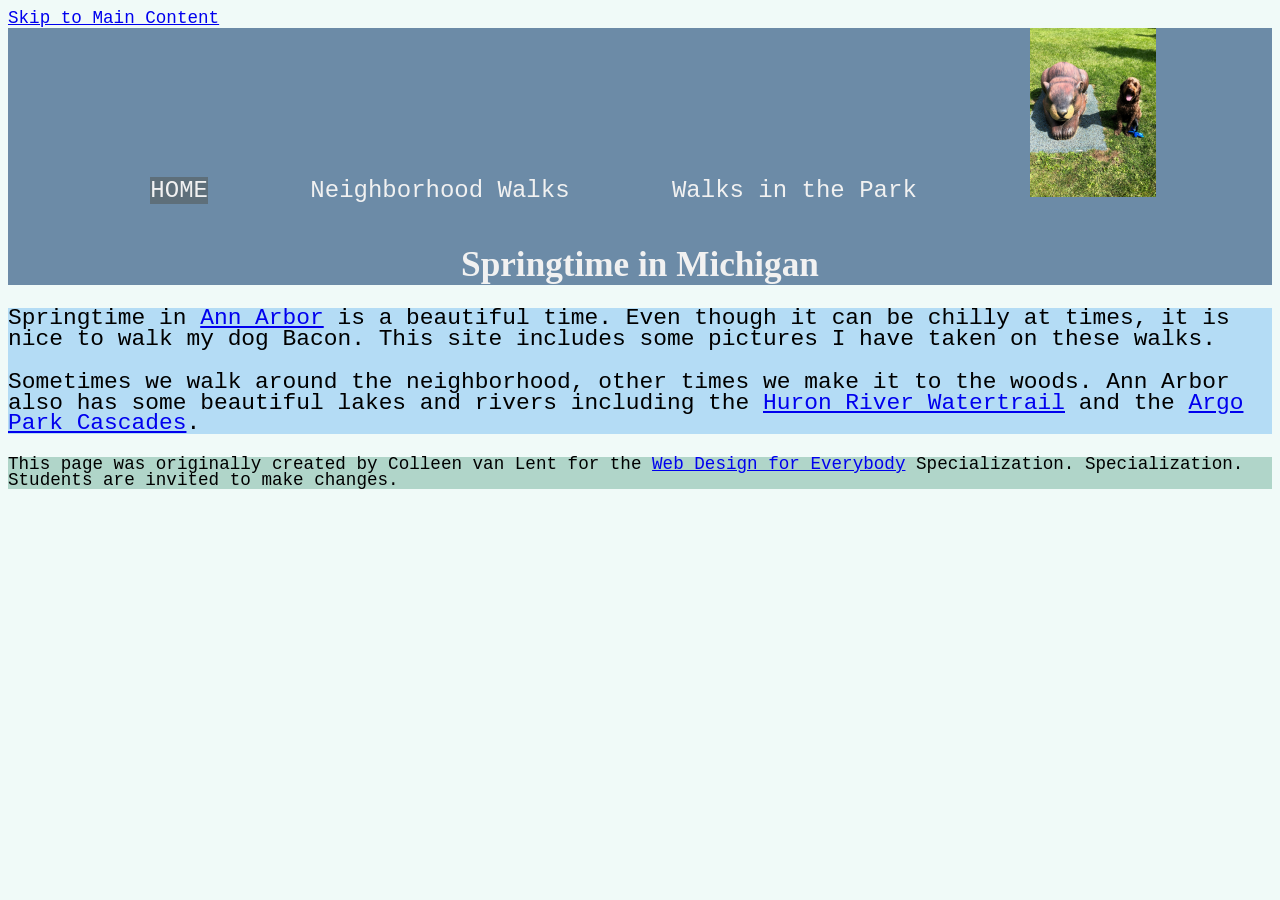
<file: index.html>
<!DOCTYPE html>
<html lang="en">

<head>
  <meta charset="utf-8">
  <meta name="viewport" content="width=device-width">
  <title>Springtime In Michigan</title>
  <link rel="stylesheet" href="css/main.css">
</head>

<body>
  <a href="#main_content">Skip to Main Content</a>
  <header>
    <nav>
      <ul>
        <li class="current"><a href="index.html">Home</a></li>
        <li><a href="neighborhood.html">Neighborhood Walks</a></li>
        <li><a href="parks.html">Walks in the Park</a></li>
      </ul>
    </nav>
     <img src="images/BaconGallupPark.jpg" alt="Brown Labradoodle sitting next to a statue.">
    <h1>Springtime in Michigan</h1>
  </header>
  <main id="main_content">
    <p>Springtime in <a href="https://www.michigan.org/city/ann-arbor">Ann Arbor</a> is a beautiful time. Even though
      it can be chilly at times, it is nice to walk my dog Bacon. This site includes some pictures I have taken on
      these walks. </p>

    <p>Sometimes we walk around the neighborhood, other times we make it to the woods. Ann Arbor also has some
      beautiful lakes and rivers including the <a
        href="https://www.annarbor.org/things-to-do/recreation-outdoors/huron-river/">Huron River Watertrail</a> and
      the <a href="https://www.a2gov.org/departments/Parks-Recreation/parks-places/argo/pages/default.aspx">Argo Park
        Cascades</a>.</p>

  </main>
  <footer>
    <p>This page was originally created by Colleen van Lent for the <a
        href="https://www.coursera.org/specializations/web-design"> Web Design for Everybody</a> Specialization.
      Specialization. Students are invited to make changes.</p>
  </footer>

</body>

</html>
</file>
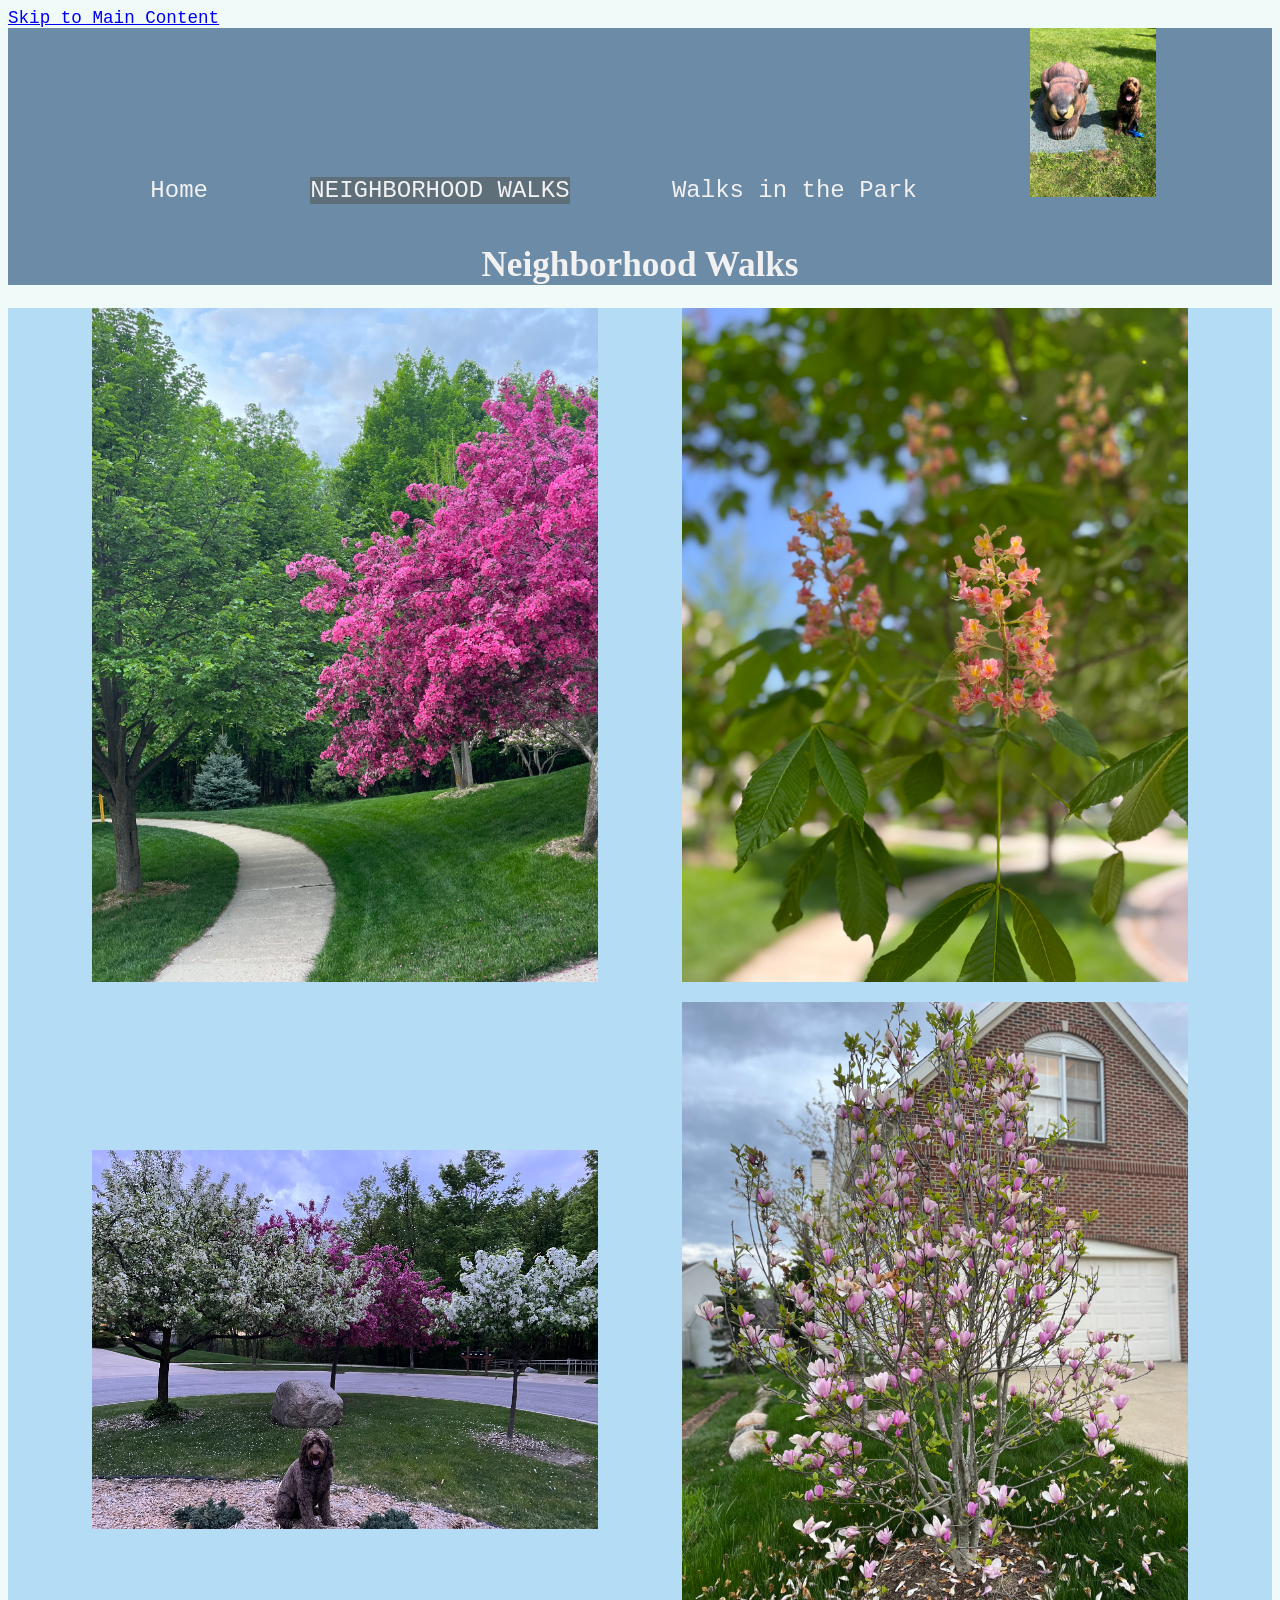
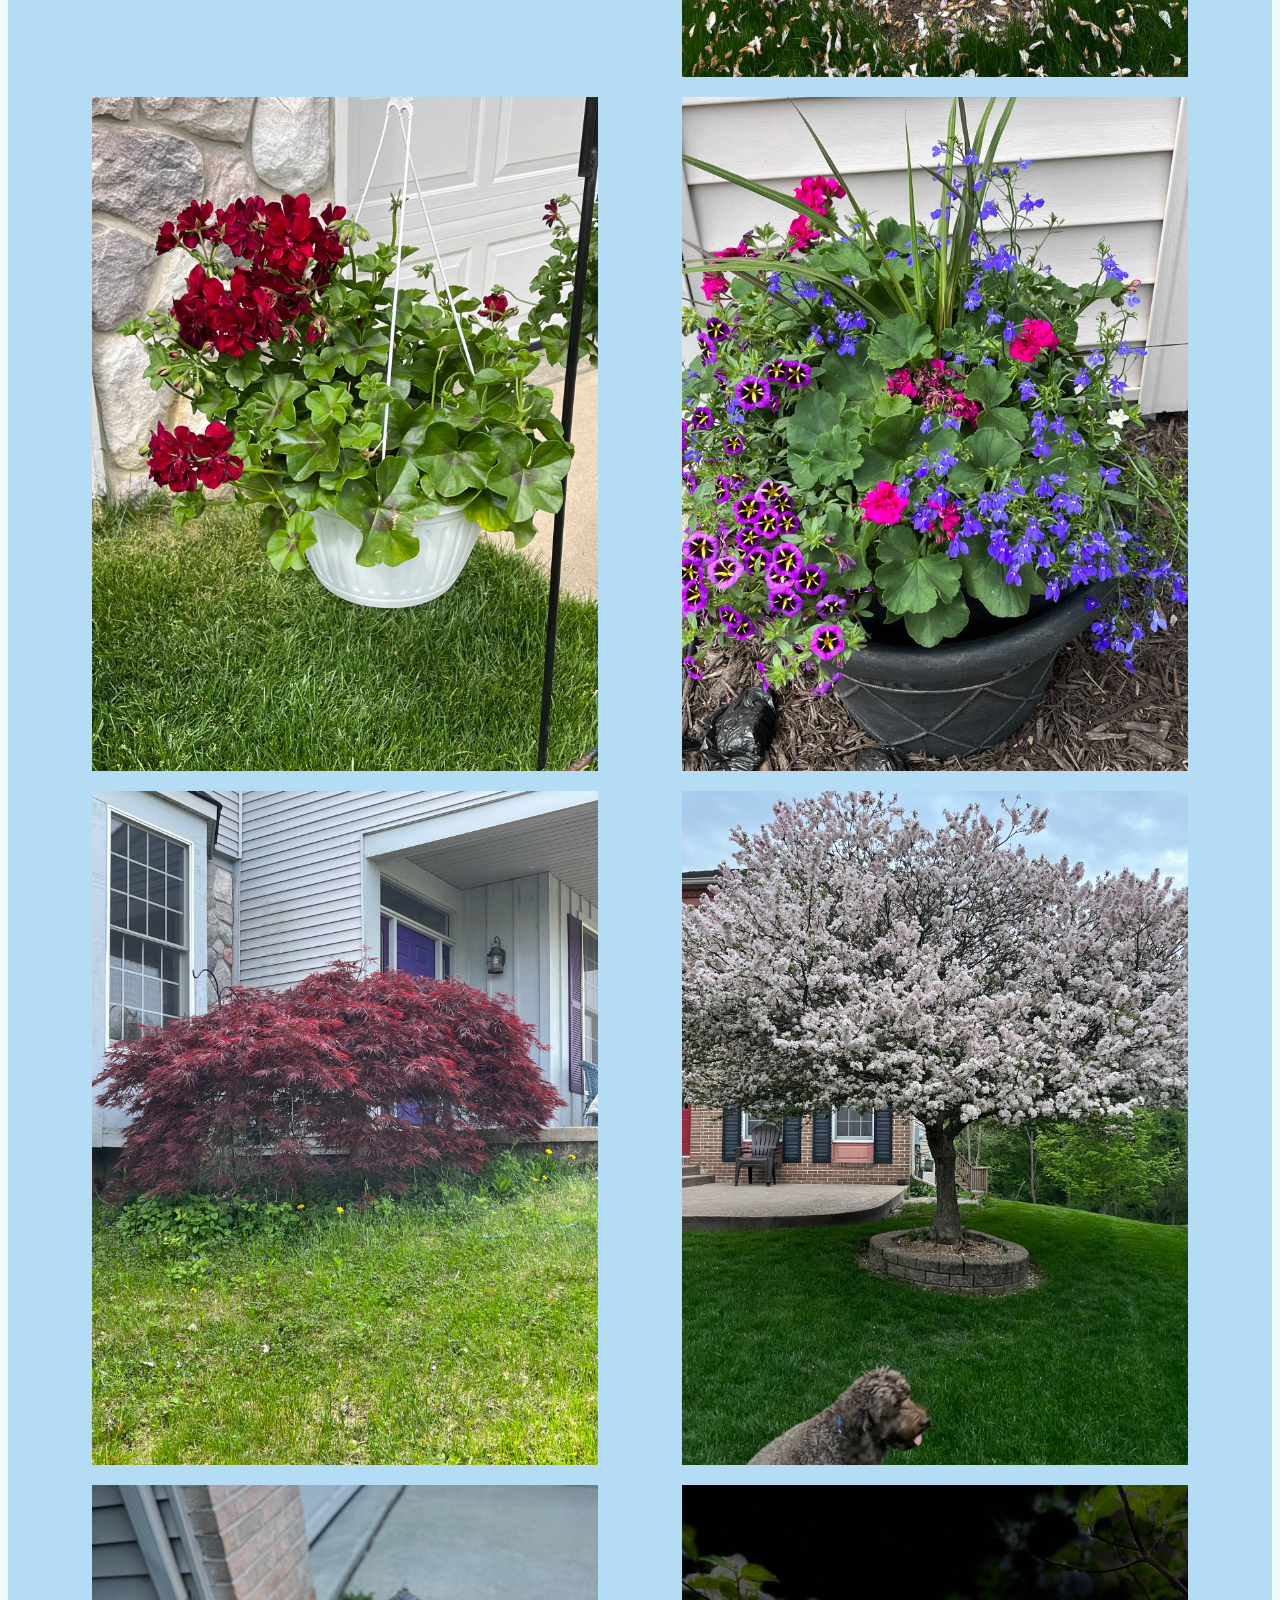
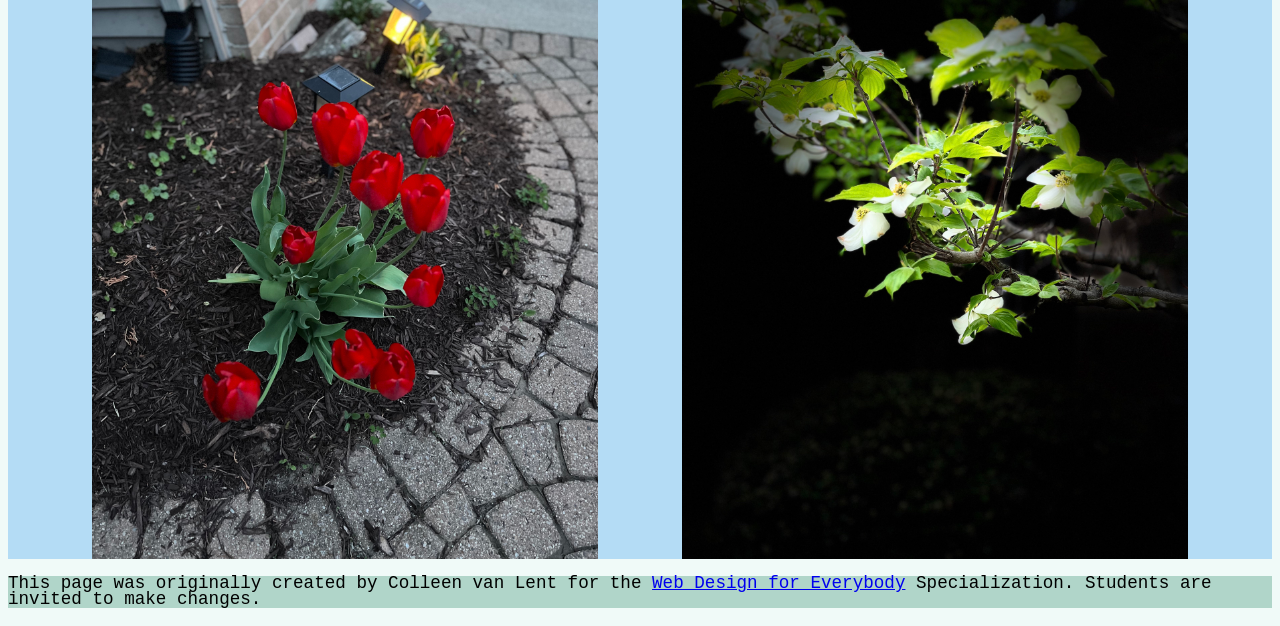
<file: neighborhood.html>
<!DOCTYPE html>
<html lang="en">

<head>
  <meta charset="utf-8">
  <meta name="viewport" content="width=device-width">
  <title>Neighborhood Walk</title>
 <link rel="stylesheet" href="css/main.css">
</head>

<body>
  <a href="#main_content">Skip to Main Content</a>
  <header>
    <nav>
      <ul>
        <li><a href="index.html">Home</a></li>
        <li class="current"><a href="neighborhood.html">Neighborhood Walks</a></li>
        <li><a href="parks.html">Walks in the Park</a></li>
      </ul>
    </nav>
    <img src="images/BaconGallupPark.jpg" alt="Brown Labradoodle sitting next to a statue.">
    <h1>Neighborhood Walks</h1>
  </header>
   <main id="main_content">
    <div class="grid">
      <img src="images/bend_in_the_road.png"
        alt="a purple tree stands in contrast to the green leaved trees along a bend in the road">
      <img src="images/pink_blossoms.png" alt="small pink blossoms on an otherwise green leaved tree">
      <img src="images/blooming_trees.png" alt="brown labradoodle sitting in front of white and purple blooming  trees">
      <img src="images/falling_petals.png" alt="a purple tulip tree that is beginning to shed its petals">
      <img src="images/hanging_plants.png" alt="red and green plants in a decorative hanging basket">
      <img src="images/potted_plants.png" alt="a decorative planter with a variety of brightly colored plants ">
      <img src="images/red_maple.png" alt="a small Japanese maple tree in front of a putple door">
      <img src="images/tree_with_white_blooms.png"
        alt="brown labradoodle sitting in front of tree blooming with white petals">
      <img src="images/tulips.png" alt="bright red tulips in front of a garden light">
      <img src="images/white_buds_on_tree.png" alt="artsy shot of white blooms on a green tree with a dark background">
    </div>
  </main>
  <footer>
    <p>This page was originally created by Colleen van Lent for the <a
        href="https://www.coursera.org/specializations/web-design"> Web Design for Everybody</a> Specialization.
      Students are invited to make changes.</p>
  </footer>

</body>

</html>
</file>
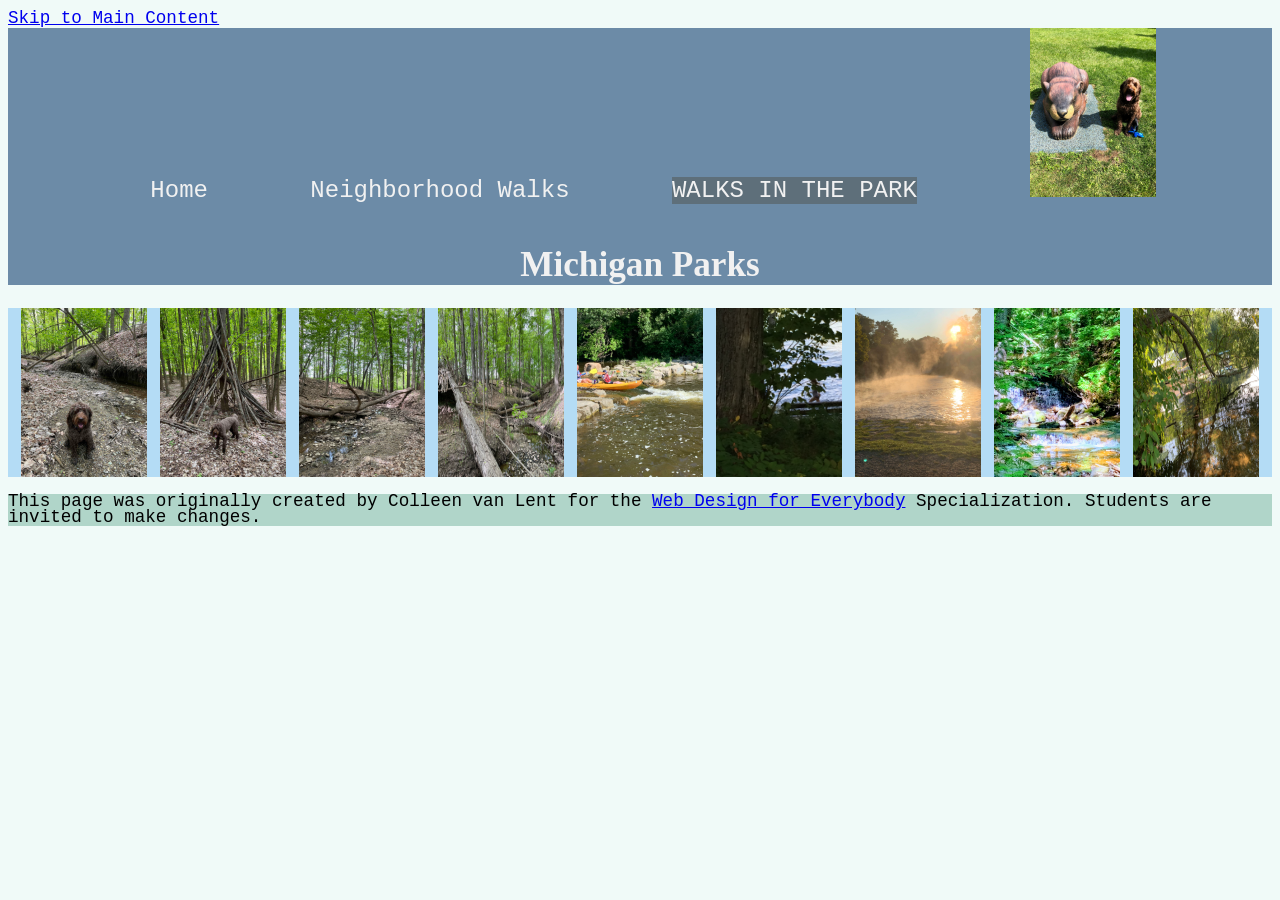
<file: parks.html>
<!DOCTYPE html>
<html lang="en">

<head>
  <meta charset="utf-8">
  <meta name="viewport" content="width=device-width">
  <title>Neighborhood Walk</title>
 <link rel="stylesheet" href="css/main.css">
</head>

<body>
  <a href="#main_content">Skip to Main Content</a>
  <header>
    <nav>
      <ul>
        <li><a href="index.html">Home</a></li>
        <li><a href="neighborhood.html">Neighborhood Walks</a></li>
        <li class="current"><a href="parks.html">Walks in the Park</a></li>
      </ul>
    </nav>
    <img src="images/BaconGallupPark.jpg" alt="Brown Labradoodle sitting next to a statue.">
    <h1>Michigan Parks</h1>

  </header>
  <main id="main_content">
    <div class="flex">
      <img src="images/bacon_in_the_woods.png" alt="brown labradoodle sitting near a stream in a wooded setting">
      <img src="images/bacon_near_the_fort.png"
        alt="brown labradoodle posing in front of a makeshift fort made of branches">
      <img src="images/downed_tree.png" alt="a downed tree crossign a stream">
      <img src="images/fort_in_woods.png" alt="a small fort made of branches">
      <img src="images/huron_river_cascades.JPG" alt=" two people on a kayak approaching some small rapids">
      <img src="images/lake_view.JPG" alt="a glimpse of a child running along a lake obscured by branches">
      <img src="images/mist_over_huron_river.JPG" alt="the mist rising over a river in the morning">
      <img src="images/munising.jpg" alt="small waterfall">
      <img src="images/reflected_tree.JPG" alt="reflection of a lake and trees">

    </div>

  </main>
  <footer>
    <p>This page was originally created by Colleen van Lent for the <a
        href="https://www.coursera.org/specializations/web-design"> Web Design for Everybody</a> Specialization.
      Students are invited to make changes.</p>
  </footer>

</body>

</html>
</file>
<file: css/main.css>
body

{
    font-family:'Courier New', Courier, monospace;
    font-size: 110%;
    background-color: rgb(240, 250, 248);
    
}

body img

{

    width: 10%;


}


header

{
    background-color: rgb(108, 139, 167);
}

nav


{
    display: inline-block;

    width: 80%;

    flex-wrap: wrap;

    

}

nav a 

{

    color: rgb(241, 241, 241);
    font-size: 24px;
    text-decoration: none;


}


ul

{
    display: flex;

    list-style-type: none;

    flex-direction: row;

    justify-content: space-evenly;

}




main

{
    background-color: rgb(180, 220, 245);

    font-size: 130%;



}

footer

{

    background-color: rgb(176, 213, 201);

}

h1

{
    font-family: Cambria, Cochin, Georgia, Times, 'Times New Roman', serif;
    text-align: center;
    color: rgb(241, 241, 241);

}

p

{  
    line-height: 90%;
}


.grid

{

    display: grid;

    grid-template-columns: 40% 40%;

    justify-content: space-evenly;

    align-items: center;

    row-gap: 20px;



}
 
.grid img

{
    width: 100%;

}
   

.flex 

{

    display: flex;

    justify-content: space-evenly;

    max-height: 100%;

    flex-wrap: wrap;


}

.flex img 

{

  flex: 0 0 100px;

}

.current

{

    text-transform: uppercase;

    background-color: rgb(94, 111, 122);

    


}
</file>
